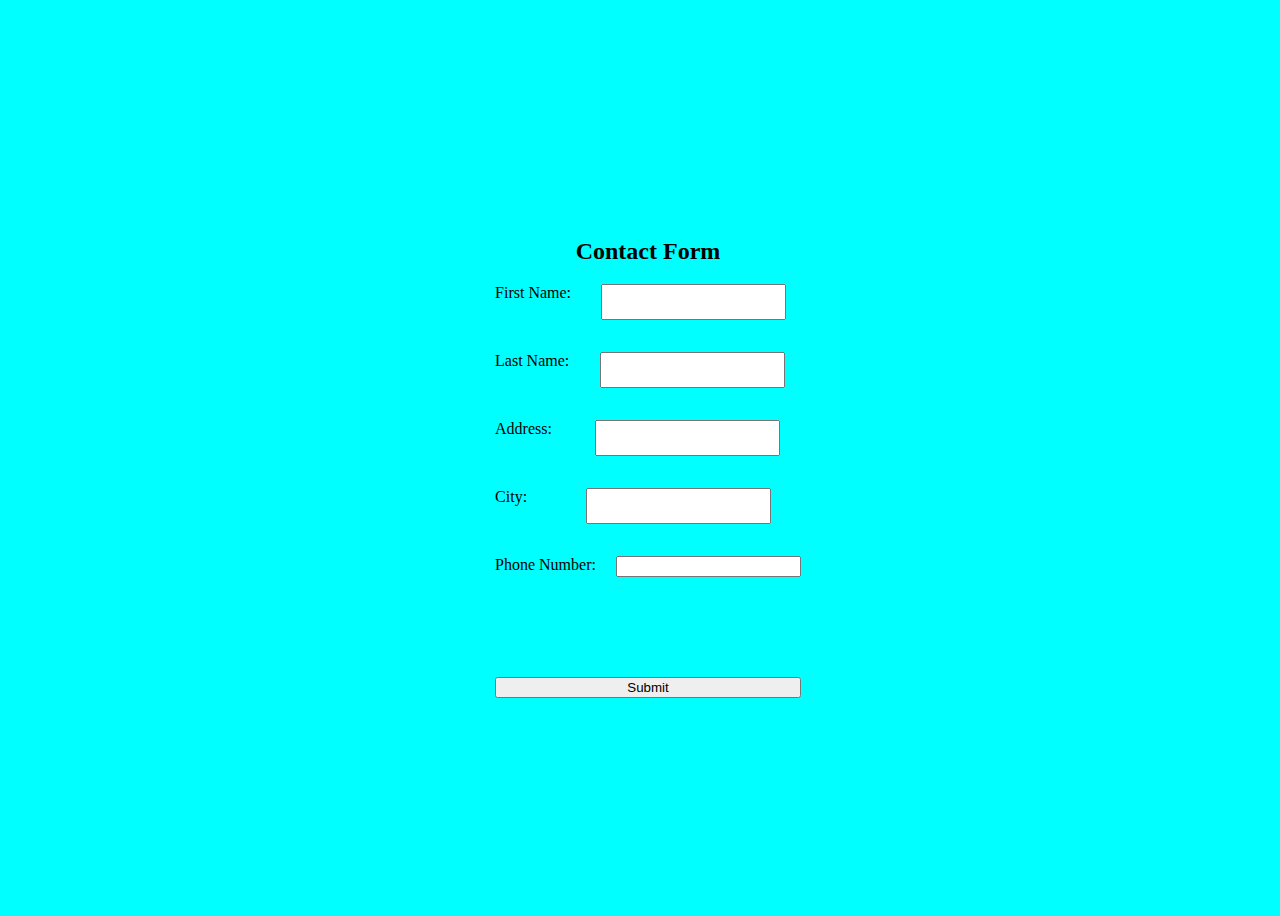
<file: index.html>
<!doctype html>
<html>
  <head>
    <title>Form</title>
    <link rel="stylesheet" href="./style.css">
    <script>
      function validate(){
    let name = document.getElementById("valform")
    
    alert("Submitted\nName : "+name[0].value+"\nAddress : "+name[2].value+"\nPhone Number : "+name[4].value)
}
    </script>
  </head>
  <body>
    <h2>Contact Form</h2>
    <form onsubmit="return validate()" id="valform">
      <div class="inp">
      <label>First Name:</label><br />
      <input type="text" id="fname" name="fname" required/><br /><br />
    </div>
    <div class="inp">
      <label>Last Name:</label><br />
      <input type="text" id="lname" name="lname" /><br /><br />
    </div>
    <div class="inp">
      <label>Address:</label><br />
      <input type="text" id="address" name="address" /><br /><br />
    </div>
    <div class="inp">
      <label>City:</label><br />
      <input type="text" id="city" name="city" /><br /><br />
    </div>
    <div class="inp">
      <label>Phone Number:</label><br />
      <input
        type="text"
        id="phone"
        name="phone"
        required
      />
    </div>
      
      <br /><br />
    
      <input type="submit" value="Submit" />
    </form>
    
  </body>
</html>
</file>
<file: style.css>
.inp{
    display: flex;
    flex-direction: row;
    justify-content: space-between;
    gap: 10px;
}

body{
    background-color: aqua;
    height: 100vh;
    width: 100vw;
    display: flex;
    justify-content: center;
    align-items: center;
    flex-direction: column;
}

form{
    display: flex;
    flex-direction: column;
    gap: 2em;
}
</file>
